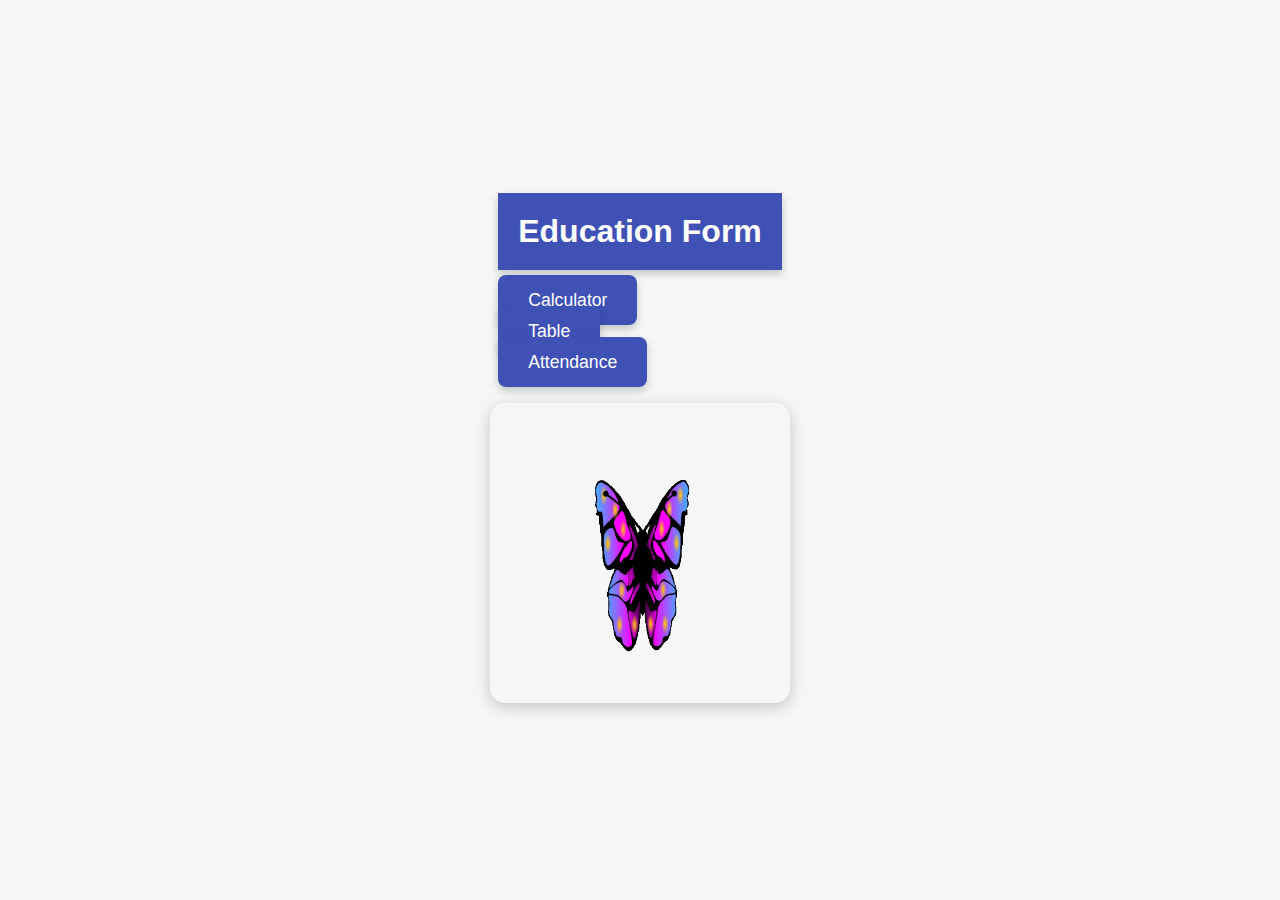
<file: webSite/index.html>
<!DOCTYPE html>
<html lang="en">

<head>
    <meta charset="UTF-8">
    <meta name="viewport" content="width=device-width, initial-scale=1.0">
    <title>Document</title>
    <link rel="stylesheet" href="./styelSheet.css">
    <script language="javascript" src="./javascript.js"></script>
</head>

<body>
    <div>

        <h1 class="AppBar" >Education Form </h1>
        <div class="homeButton">
            <a href="calculator_form.html" class="links">Calculator</a>
        </div>
        <div class="homeButton">
            <a href="table_form.html">Table</a>
        </div>
        <div class="homeButton">
            <a href="student_attendance.html">Attendance</a>
        </div>
    </div>
    <div>
        <img src="./assets/images/pic1.gif" alt="The image is not Present." id="fly">
    </div>
</body>


</html>
</file>
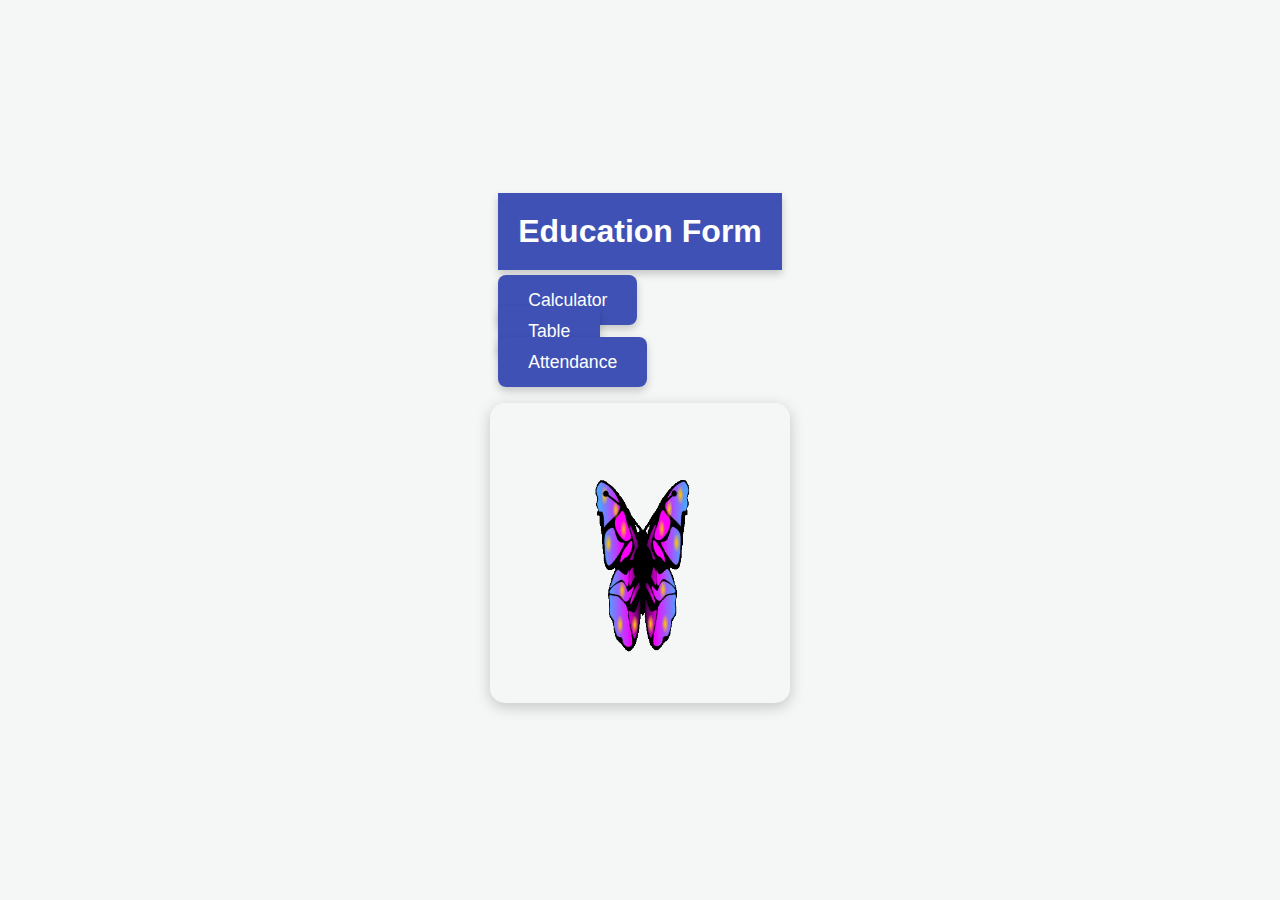
<file: webSite/mainfile/index.html>
<!DOCTYPE html>
<html lang="en">

<head>
    <meta charset="UTF-8">
    <meta name="viewport" content="width=device-width, initial-scale=1.0">
    <title>Document</title>
    <link rel="stylesheet" href="../styelSheet.css">
    <script language="javascript" src="../javascript.js"></script>
</head>

<body>
    <div>

        <h1 class="AppBar" >Education Form </h1>
        <div class="homeButton">
            <a href="../calculator_form.html" class="links">Calculator</a>
        </div>
        <div class="homeButton">
            <a href="../table_form.html">Table</a>
        </div>
        <div class="homeButton">
            <a href="../student_attendance.html">Attendance</a>
        </div>
    </div>
    <div>
        <img src="../assets/images/pic1.gif" alt="The image is not Present." id="fly">
    </div>
</body>


</html>
</file>
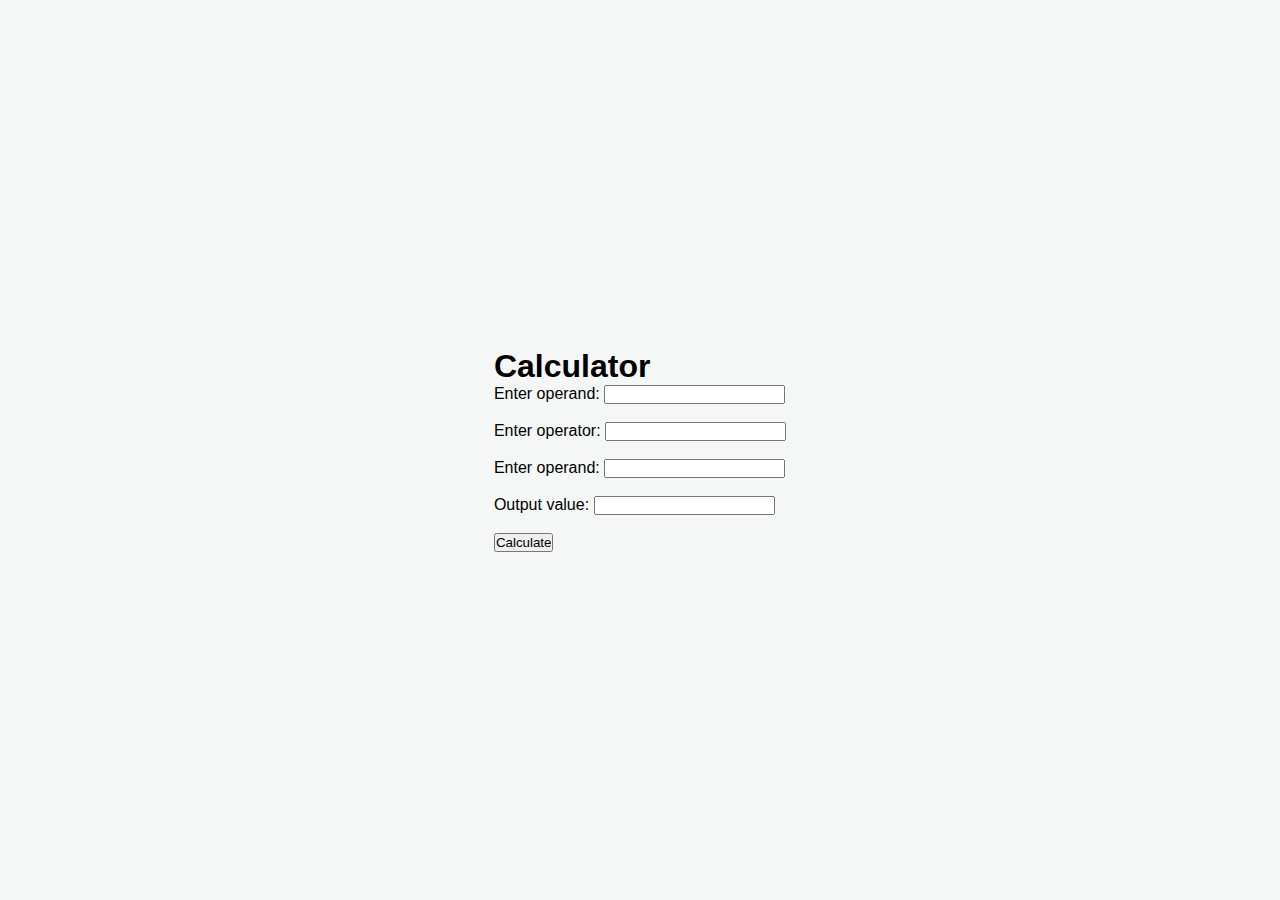
<file: webSite/calculator_form.html>
<!DOCTYPE html>
<html lang="en">

<head>
    <meta charset="UTF-8">
    <meta name="viewport" content="width=device-width, initial-scale=1.0">
    <title>Document</title>
    <link rel="stylesheet" href="styelSheet.css">
    <script language="javascript" src="./javascript.js"></script>
</head>

<body>
    <div>
        <h1 id="AppBar">Calculator</h1>
        <div>
            Enter operand: <input type="text" id="aInput"><br><br>
            Enter operator: <input type="text" id="opInput"><br><br>
            Enter operand: <input type="text" id="bInput">
        </div>
        <br>
        <div>
            Output value: <input type="text" id="result">
        </div>
        <br>
        <div>
            <input type="button" onclick="calculator()" value="Calculate">
        </div>
    </div>
</body>

</html>
</file>
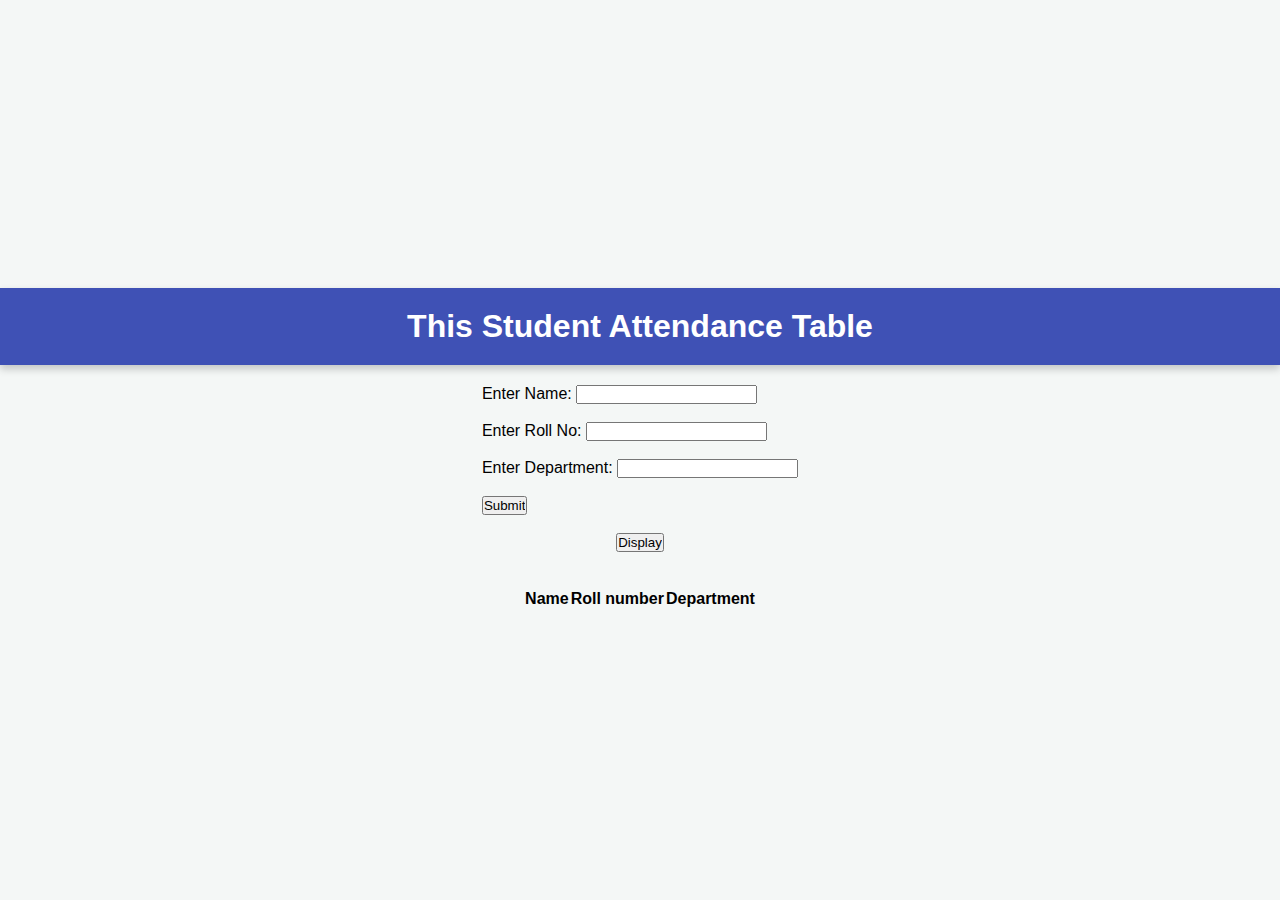
<file: webSite/student_attendance.html>
<!DOCTYPE html>
<html lang="en">
<head>
    <meta charset="UTF-8">
    <meta name="viewport" content="width=device-width, initial-scale=1.0">
    <title>Document</title>
    <link rel="stylesheet" href="styelSheet.css">
    <script language="javascript" src="./javascript.js"></script>
</head>
<body>
    <h1 class="AppBar">This Student Attendance Table</h1>
    <form >
        Enter Name: <input type="text" id="nameInput"><br><br>
        Enter Roll No: <input type="text" id="rollInput"><br><br>
        Enter Department: <input type="text" id="dptInput"><br><br>
        <input type="button" onclick="inputFun()" value="Submit"><br><br>
    </form>
    <input type="button" onclick="Display()" value="Display">
    <br><br>
    <table>
        <tr>
            <th>Name </th>
            <th>Roll number</th>
            <th>Department</th>
        </tr>
        <tr>
            <table >
                <output id="rowData"></output>
            </table>
        </tr>
    </table>
</body>
</html>
</file>
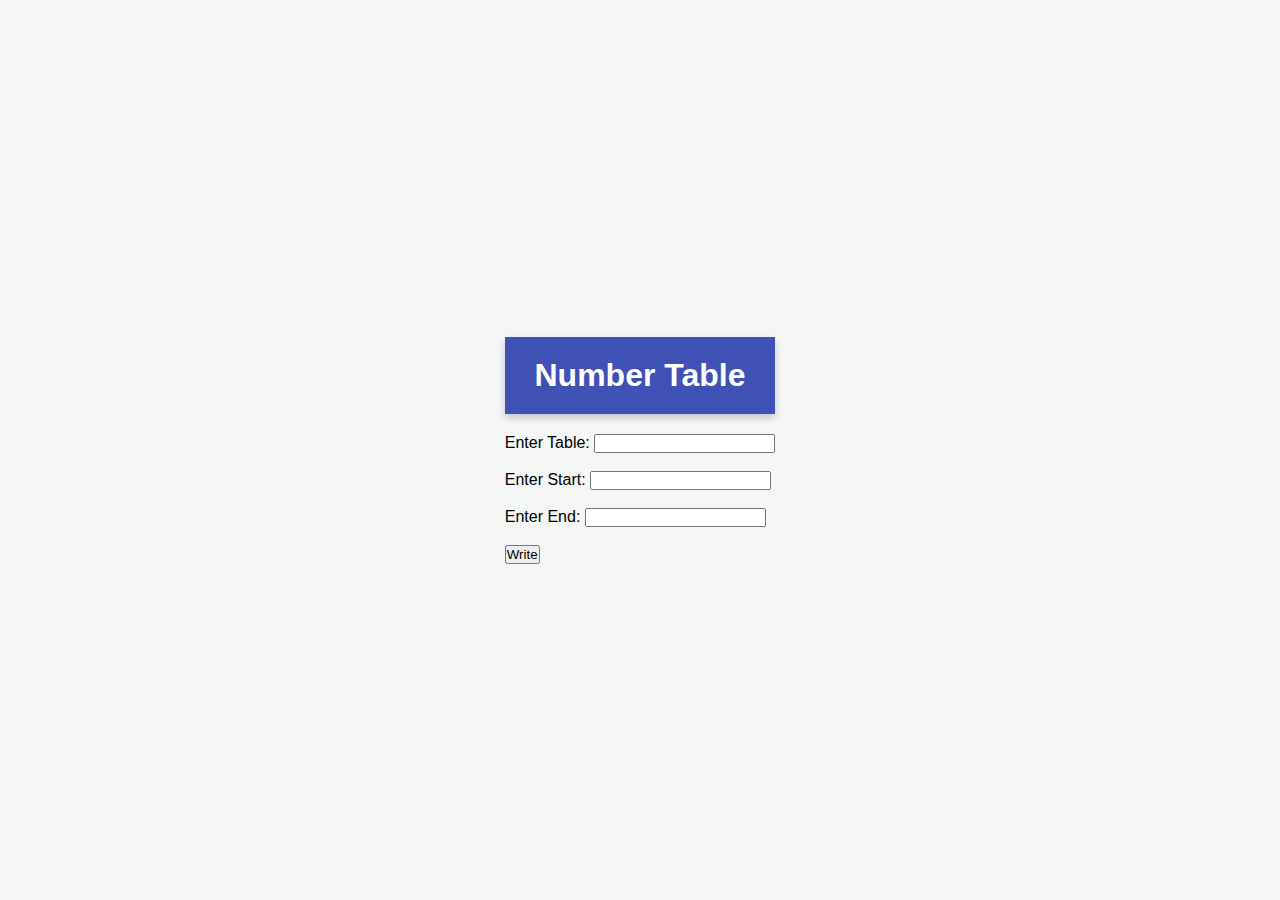
<file: webSite/table_form.html>
<!DOCTYPE html>
<html lang="en">
<head>
    <meta charset="UTF-8">
    <meta name="viewport" content="width=device-width, initial-scale=1.0">
    <title>Document</title>
    <link rel="stylesheet" href="styelSheet.css">
    <script language="javascript" src="./javascript.js"></script>
</head>
<body>
    <div>
        <h1 class="AppBar"> Number Table</h1>
        <div>

            Enter Table: <input type="text" id="tableInput"><br><br>
            Enter Start: <input type="text" id="startInput"><br><br>
            Enter End: <input type="text" id="endInput"><br><br>
            <button onclick="table()">Write</button>
            <table >
                <output id="resultOutput"></output>
            </table>
        </div>

    </div>
</body>
</html>
</file>
<file: webSite/styelSheet.css>
* {
    margin: 0;
    padding: 0;
    box-sizing: border-box;
}
body {
    font-family: 'Arial', sans-serif;
    background-color: #f4f7f6;
    display: flex;
    flex-direction: column;
    align-items: center;
    justify-content: center;
    min-height: 100vh;
}
.AppBar {
    background-color: #3f51b5;
    color: white;
    text-align: center;
    padding: 20px;
    width: 100%;
    box-shadow: 0 4px 8px rgba(0, 0, 0, 0.2);
    font-size: 2rem;
    margin-bottom: 20px;
}
.homeButton {
    margin: 10px 0;
}
.links,
.homeButton a {
    text-decoration: none;
    color: white;
    background-color: #3f51b5;
    padding: 15px 30px;
    border-radius: 8px;
    font-size: 1.1rem;
    box-shadow: 0 4px 8px rgba(0, 0, 0, 0.2);
    transition: transform 0.3s ease, background-color 0.3s ease;
}
.links:hover,
.homeButton a:hover {
    background-color: #5c6bc0;
    transform: translateY(-5px);
}
#fly {
    margin-top: 20px;
    width: 300px;
    height: auto;
    border-radius: 15px;
    box-shadow: 0 4px 15px rgba(0, 0, 0, 0.2);
    transition: transform 0.5s ease;
}
#fly:hover {
    transform: scale(1.1);
}
@media (max-width: 768px) {
    .AppBar {
        font-size: 1.5rem;
        padding: 15px;
    }

    .links,
    .homeButton a {
        font-size: 1rem;
        padding: 10px 20px;
    }

    #fly {
        width: 250px;
    }
}
</file>
